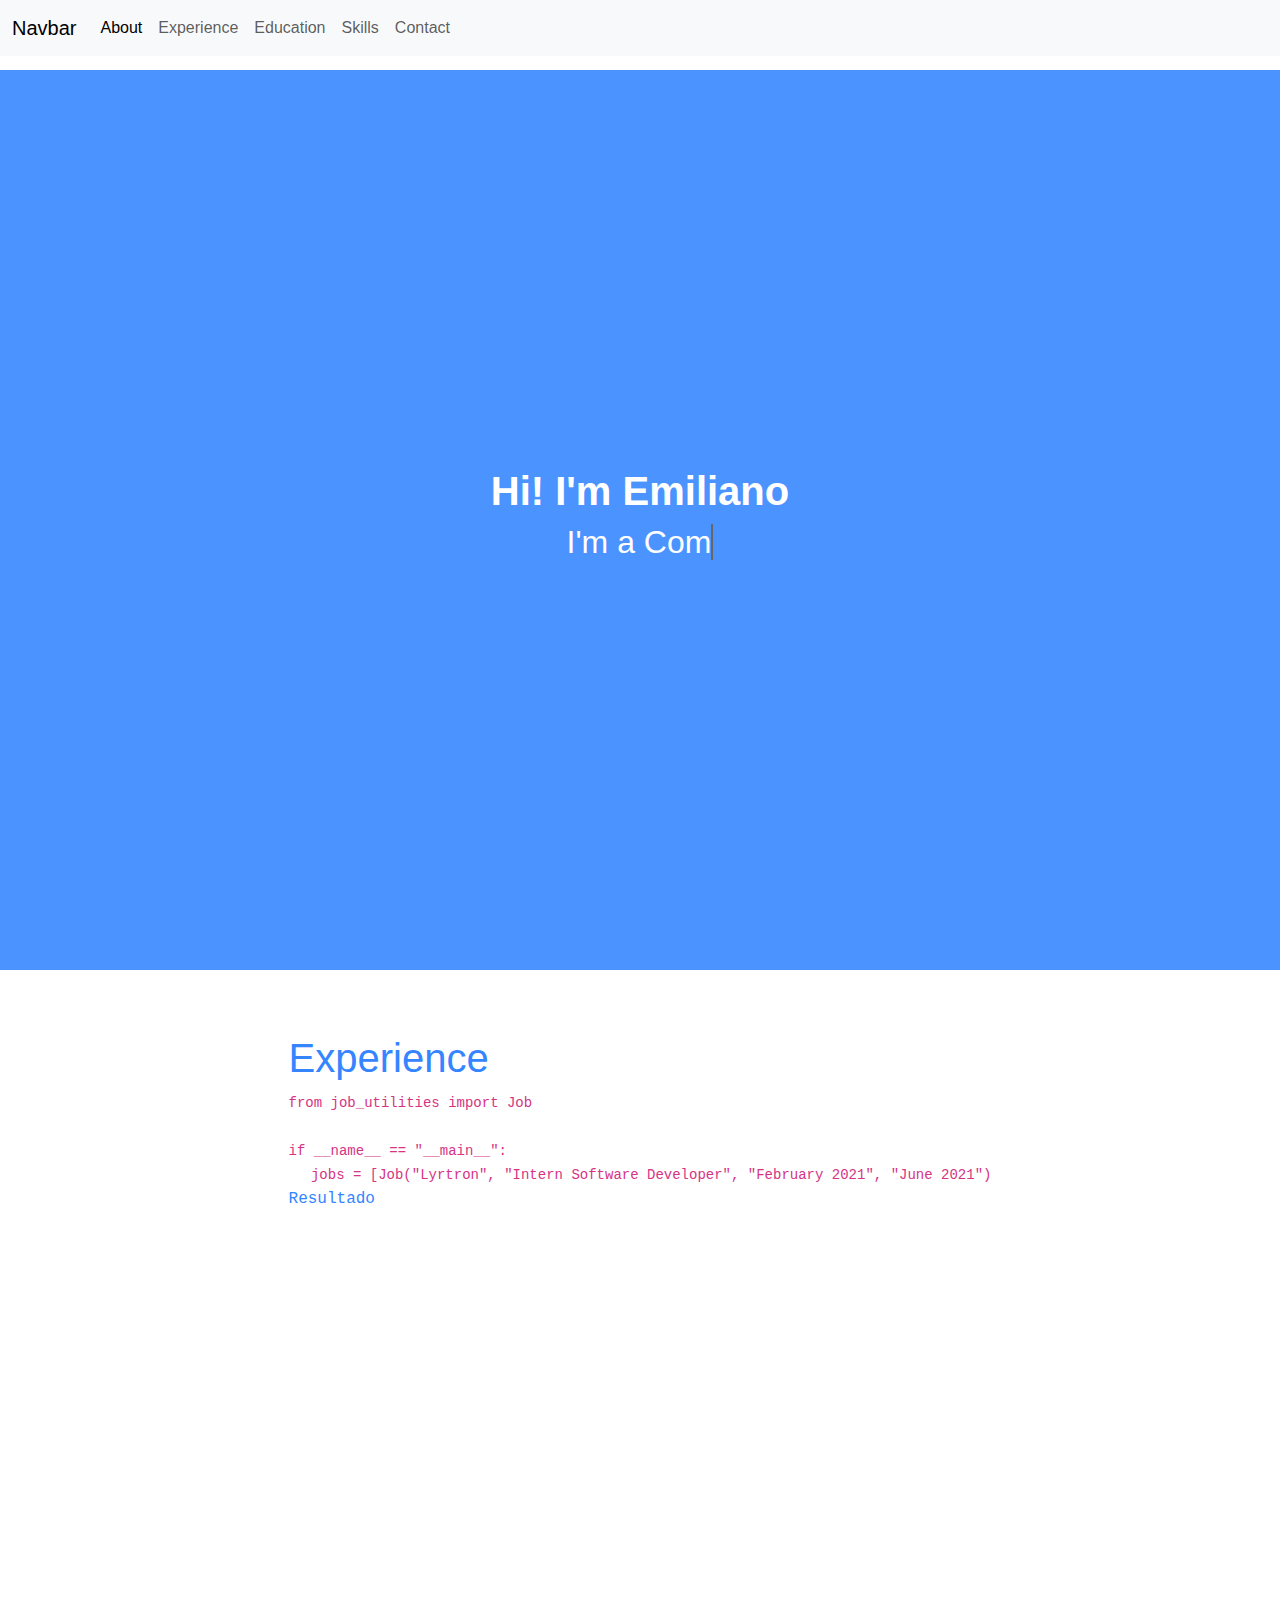
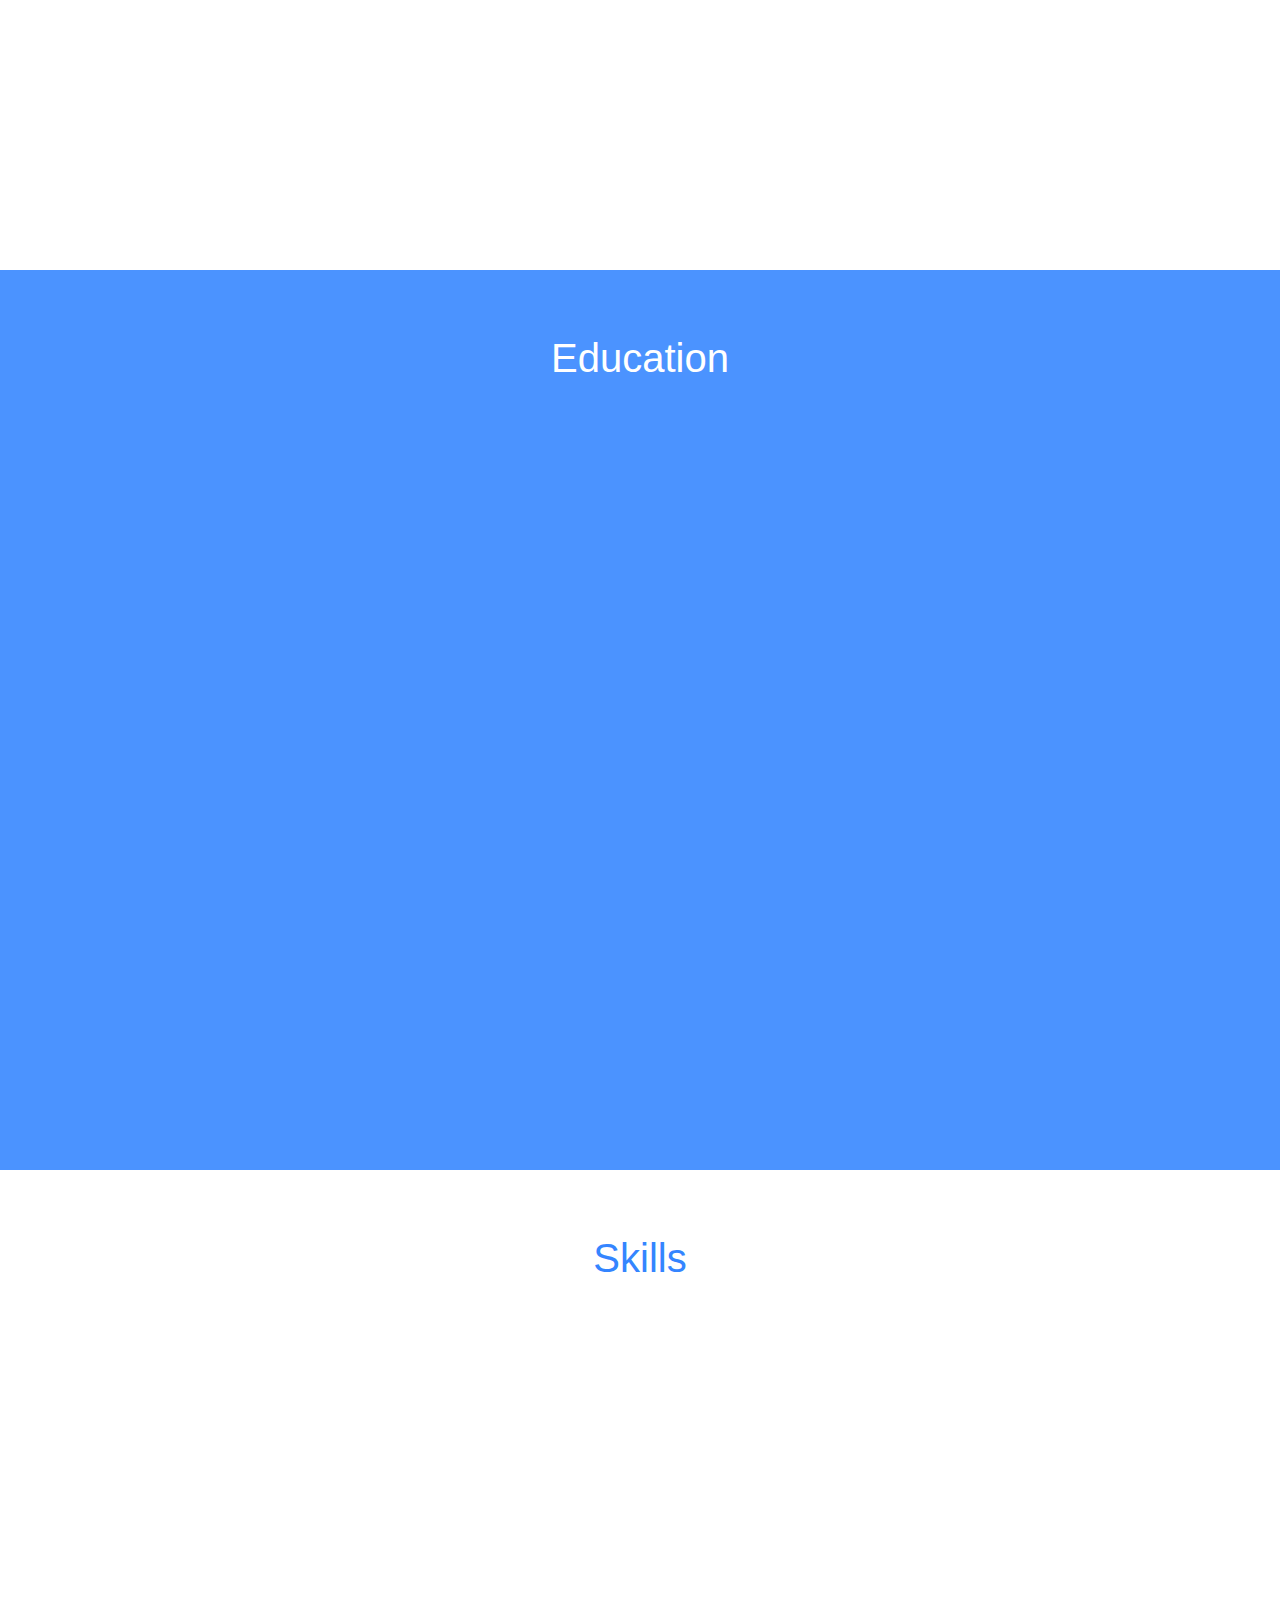
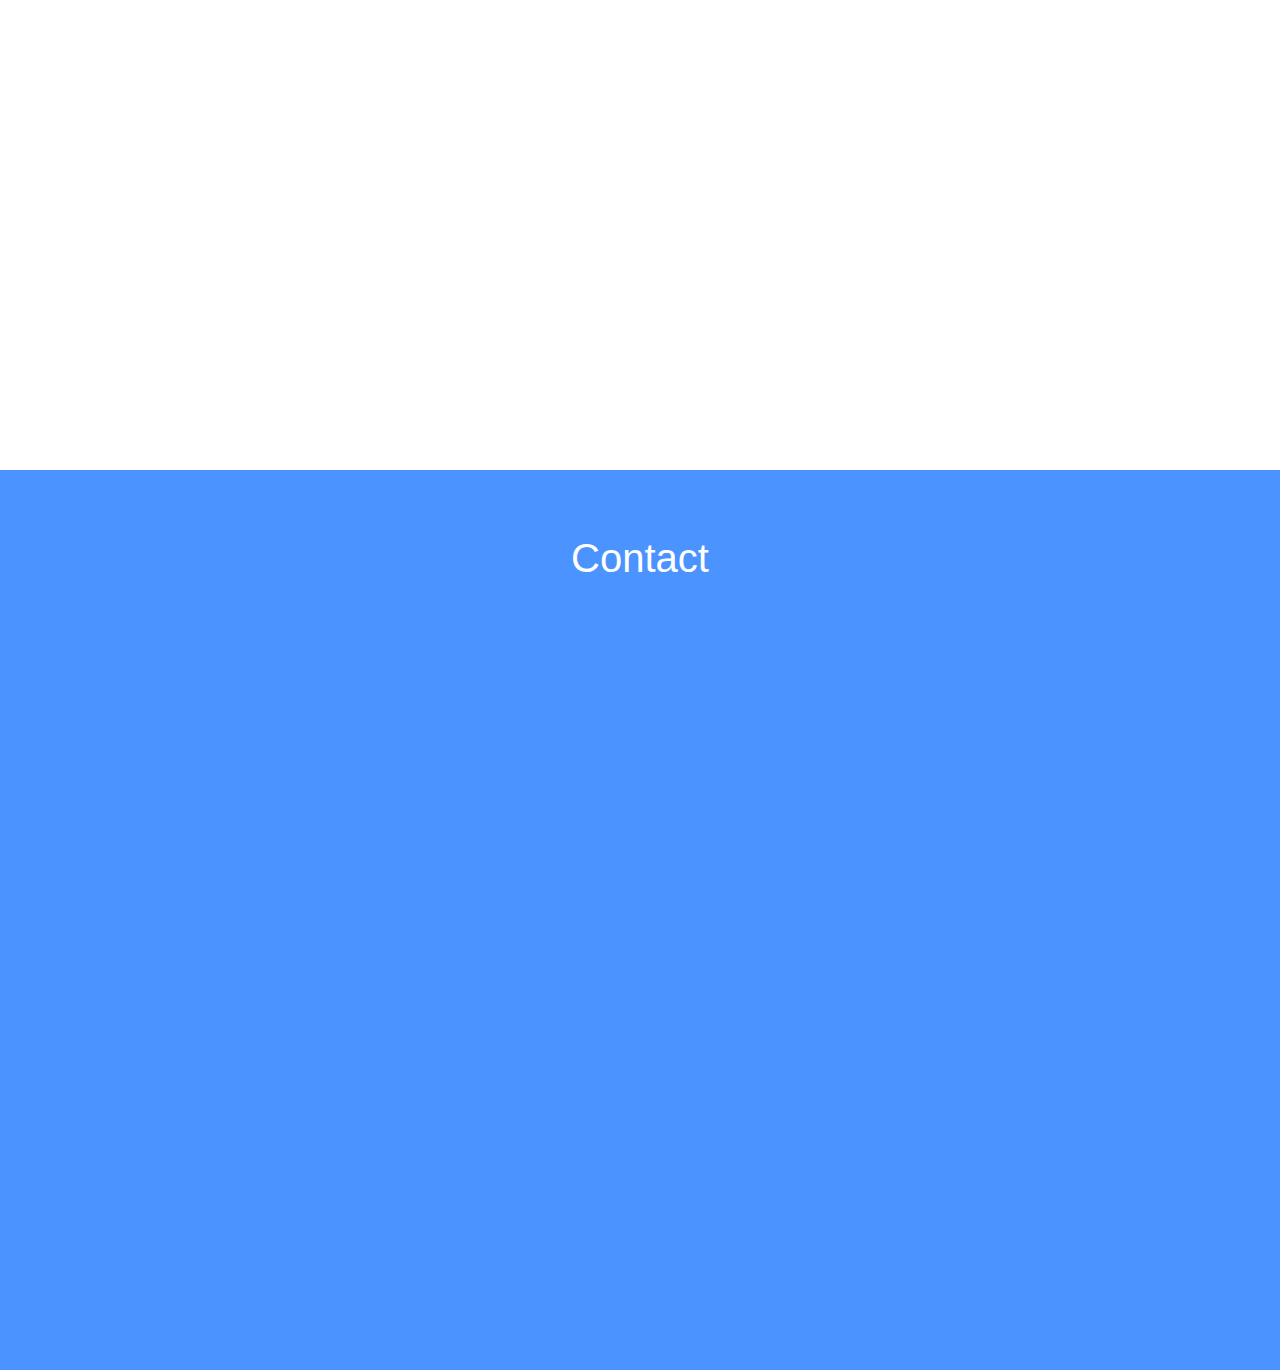
<file: index.html>
<!DOCTYPE html>
<html lang="en">

<head>
    <meta charset="utf-8" />
    <meta name="viewport" content="width=device-width, initial-scale=1" />
    <!--HTML meta tags-->
    <title>Emiliano Funes</title>
    <meta name="keywords" content="emiliano funes, software developer, computer engineering, portfolio" />
    <!--Google/Search Engine tags-->
    <meta itemprop="name" content="Emiliano Funes">
    <meta itemprop="description" content="I'm a Software Developer finishing its degree in Computer Engineering" />
    <!--Facebook Meta tags-->
    <meta property="og:url" content="https://funese.github.io" />
    <meta property="og:type" content="website" />
    <meta property="og:title" content="Emiliano Funes" />
    <meta property="og:description" content="I'm a Software Developer finishing its degree in Computer Engineering">

    <link rel="shortcut icon" href="./resources/EF.png" />
    <link rel="stylesheet" href="https://cdn.jsdelivr.net/npm/bootstrap@5.1.3/dist/css/bootstrap.min.css">
    <script src="https://code.jquery.com/jquery-3.6.0.min.js"
        integrity="sha256-/xUj+3OJU5yExlq6GSYGSHk7tPXikynS7ogEvDej/m4=" crossorigin="anonymous"></script>
    <script src="https://cdn.jsdelivr.net/npm/bootstrap@5.1.3/dist/js/bootstrap.bundle.min.js"></script>
    <script src="./main.js"></script>
    <link rel="stylesheet" href="./css/style.css">
</head>

<body>
    <nav class="navbar navbar-expand-lg navbar-light bg-light fixed-top">
        <div class="container-fluid">
            <a class="navbar-brand" href="#">Navbar</a>
            <button class="navbar-toggler" type="button" data-bs-toggle="collapse"
                data-bs-target="#navbarSupportedContent" aria-controls="navbarSupportedContent" aria-expanded="false"
                aria-label="Toggle navigation">
                <span class="navbar-toggler-icon"></span>
            </button>
            <div class="collapse navbar-collapse" id="navbarSupportedContent">
                <ul class="navbar-nav me-auto mb-2 mb-lg-0">
                    <li class="nav-item">
                        <a class="nav-link active" aria-current="page" href="#about">About</a>
                    </li>
                    <li class="nav-item">
                        <a class="nav-link" href="#experience">Experience</a>
                    </li>
                    <li class="nav-item">
                        <a class="nav-link" href="#education">Education</a>
                    </li>
                    <li class="nav-item">
                        <a class="nav-link" href="#skills">Skills</a>
                    </li>
                    <li class="nav-item">
                        <a class="nav-link" href="#contact">Contact</a>
                    </li>
                </ul>
            </div>
        </div>
    </nav>



    <section class="about" id="about">
        <div class="container-fluid text-center">
            <h1 id="welcome_message"><b>Hi! I'm Emiliano</b></h1>
            <!--<h2 id="introduction">I'm a Software Developer finishing its degree in Computer Engineering.-->
            </h2>
            <h2>I'm a
                <span class="txt-rotate" data-period="2000"
                    data-rotate='[ "Computer Engineer.", "Software Developer.", "Backend Developer." ]'></span>
            </h2>
        </div>
    </section>
    <section class="white_section" id="experience">
        <div>
            <div>
                <h1>Experience</h1>
            </div>
            <div class="jumbotron">
                <code>from job_utilities import Job</code><br>
                <CODE>&emsp;</CODE><br>
                <code>if __name__ == "__main__":</code><br>
                <code>
                        &emsp; jobs = [Job("Lyrtron", "Intern Software Developer", "February 2021", "June 2021")</code><br>
            </div>
            <samp>Resultado</samp>
        </div>
    </section>
    <section class="blue_section" id="education">
        <div>
            <h1>Education</h1>
        </div>
    </section>
    <section class="white_section" id="skills">
        <div>
            <h1>Skills</h1>
        </div>
    </section>
    <section class="blue_section" id="contact">
        <div>
            <h1>Contact</h1>
        </div>
    </section>
    </div>
</body>

</html>
</file>
<file: css/style.css>
* {
    margin: 0;
    padding: 0;
    box-sizing: border-box;
    font-family: sans-serif;
}

body {
    padding-top: 70px;
}

section {
    height: 100vh;
    display: flex;
    justify-content: center;
    scroll-snap-align: start;
}

.vertical-center {
    min-height: 85%;
    /* Fallback for browsers do NOT support vh unit */
    min-height: 85vh;
    /* These two lines are counted as one :-)       */

    display: flex;
    align-items: center;
}

.mycontainer{
    scroll-snap-type: y mandatory;
    overflow-y: scroll;
    overscroll-behavior-y: scroll;
    height: 100vh;
}

.about{
    background: rgb(75, 147, 255);
    justify-content: center;
    align-items: center;
    color: white;
}

.white_section{
    background: white;
    color: rgb(52, 133, 255);
    justify-content: center;
    padding-top: 5%;
}

.blue_section{
    background: rgb(75, 147, 255);
    color: white;
    justify-content: center;
    padding-top: 5%;
}

.nav-bar {
    height: 10vh;
}

.txt-rotate {
    color: white;
    font-weight: 500;
    font-family: "Lucida Console", "Courier New", monospace;
}
</file>
